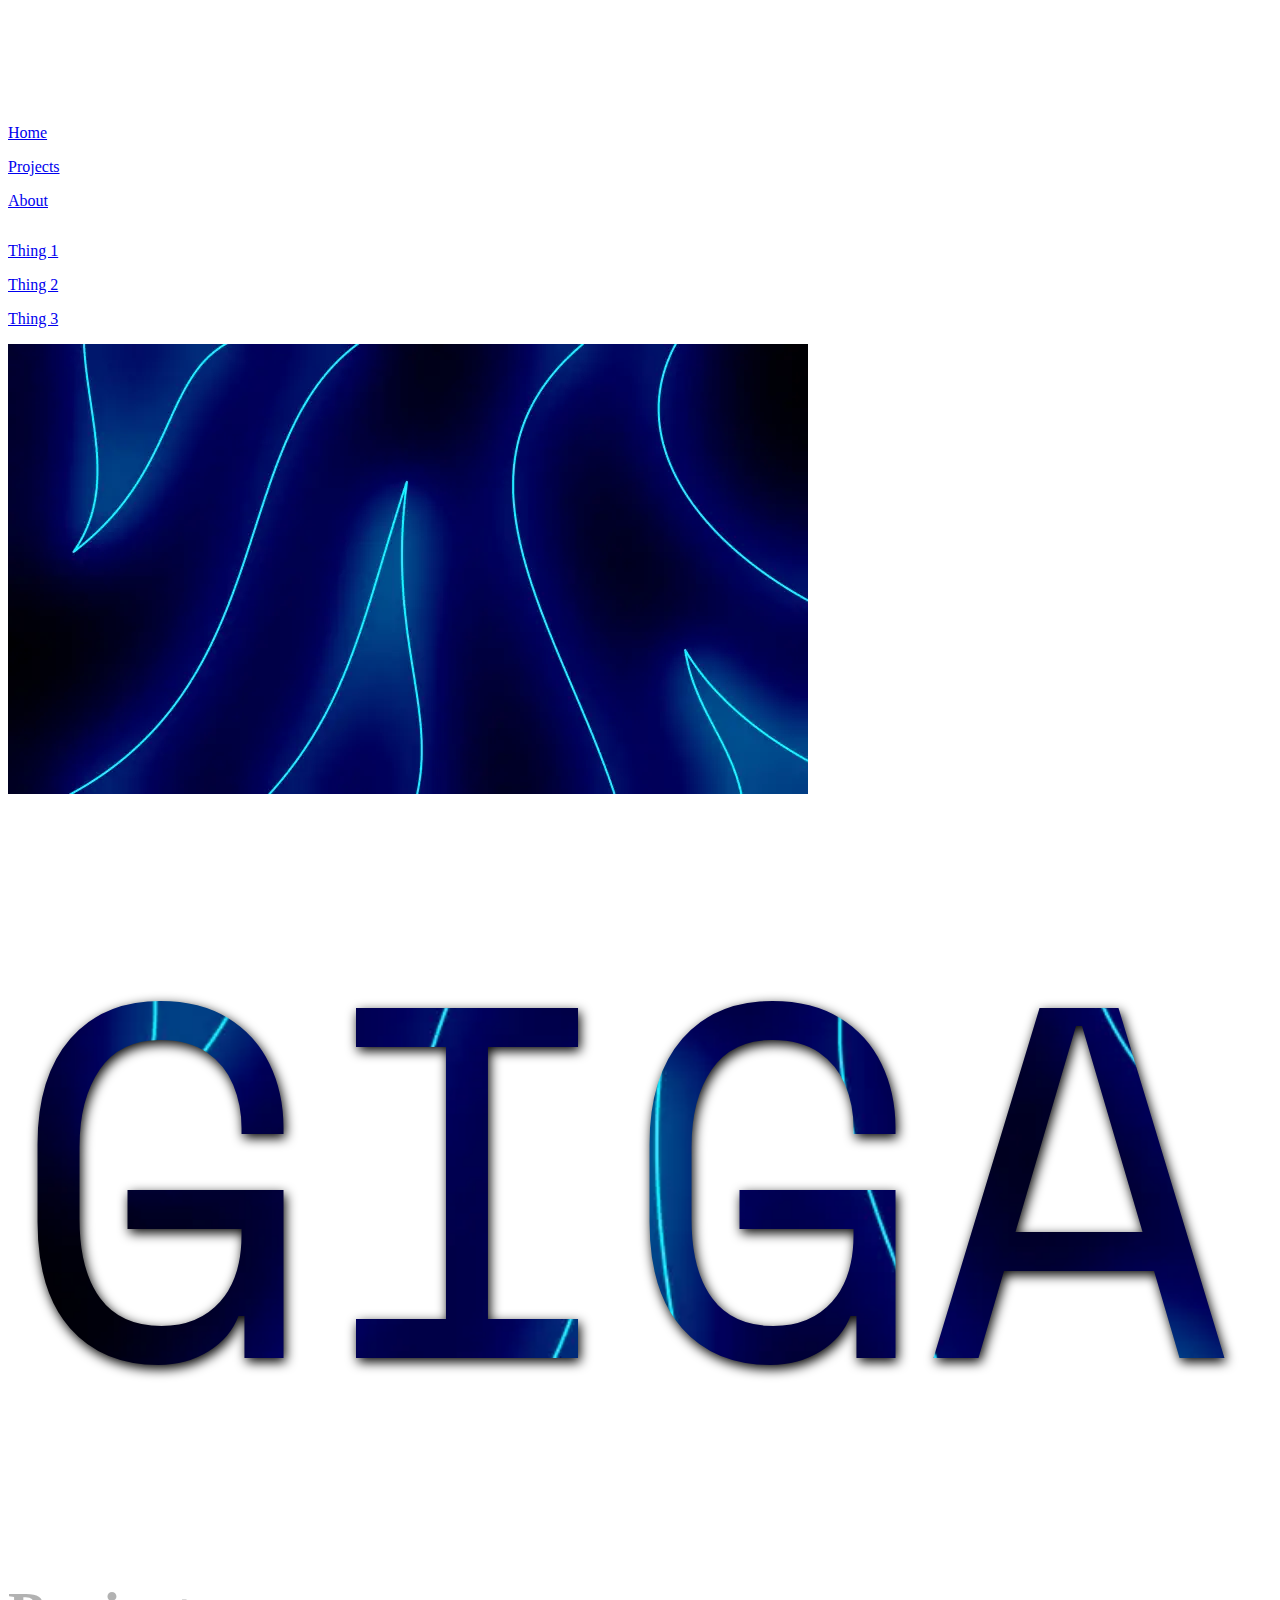
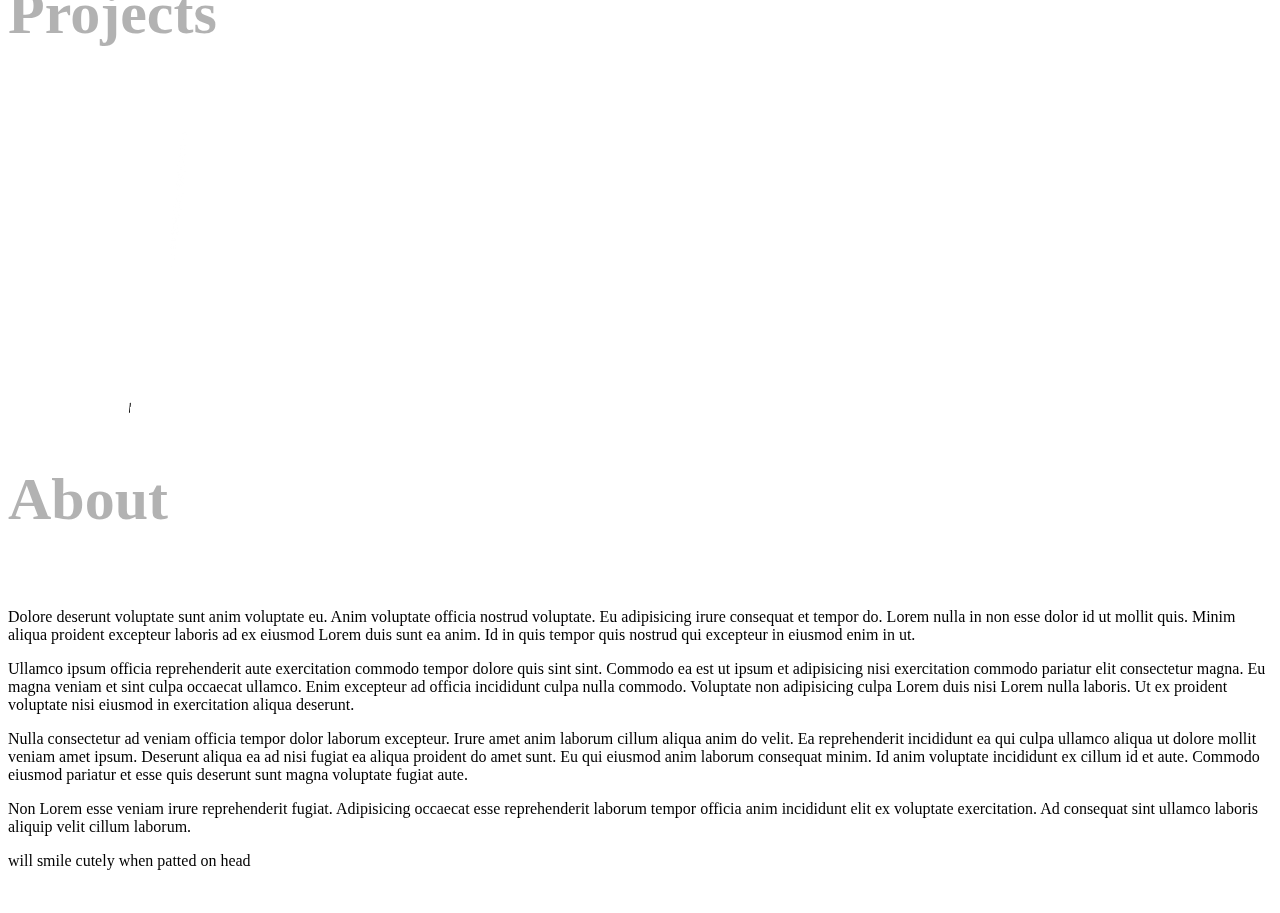
<file: index.html>
<!DOCTYPE html>
<html>
  <head>
    <meta charset="UTF-8">
    <title>Giga's Projects</title>
    <meta property="og:title" content="Giga's Projects">
    <meta property="og:site_name" content="Giga's Projects">
    <meta name="description" content="Stuff I've made.">
    <meta property="og:description" content="Stuff I've made.">
    <meta name="author" content="Gigabyte5671">
    <meta property="og:type" content="website">
    <meta name="twitter:card" content="summary_large_image">
    <meta property="og:image" content="cover.webp">
    <meta name="twitter:image:alt" content="site cover image">
    <meta name="theme-color" content="#2D2D2D">
    <meta name="viewport" content="width=device-width, initial-scale=1.0">
    <link rel="shortcut icon" href="assets/images/G_96px.webp">
    <link rel="stylesheet" href="https://gigabyte5671.github.io/lightshard/css/lightshard.css">
    <link rel="stylesheet" href="index.css">
    <link rel="stylesheet" href="lighting.css">
    <link rel="stylesheet" href="https://gigabyte5671.github.io/AutoType/dist/autotype.min.css">

    <link rel="preconnect" href="https://fonts.googleapis.com">
    <link rel="preconnect" href="https://fonts.gstatic.com" crossorigin>
    <link href="https://fonts.googleapis.com/css2?family=Space+Mono:wght@700&display=swap" rel="stylesheet">

    <script type="text/javascript" src="https://gigabyte5671.github.io/AutoType/dist/autotype.min.js" defer></script>
    <script type="text/javascript" src="https://gigabyte5671.github.io/lightshard/lib/lightshard.js" defer></script>
    <script type="text/javascript" src="assets/data/projects.js" defer></script>
    <script type="text/javascript" src="index.js" defer></script>
  </head>
  
  <body>
    <nav>
      <background></background>
      <site_logo><a href=""><site_logo_image><img src="assets/images/G_96px.webp" draggable="false"></site_logo_image></a></site_logo>
      <navtable>
        <navlinks>
          <div class="back" onclick="$('navlinks').addClass('show_sublinks')"></div>
          <a href="#home" class="active" onclick="navlinks(event)"><p>Home</p></a>
          <a href="#projects" onclick="navlinks(event)"><p>Projects</p></a>
          <a href="#about" onclick="navlinks(event)"><p>About</p></a>
        </navlinks>

        <sublinks>
          <div class="back" onclick="$('navlinks').removeClass('show_sublinks')"></div>
          <a href="#home" onclick="navlinks(event)"><p>Thing 1</p></a>
          <a href="#home" onclick="navlinks(event)"><p>Thing 2</p></a>
          <a href="#home" onclick="navlinks(event)"><p>Thing 3</p></a>
        </sublinks>
      </navtable>
    </nav>

    <landing id="home">
      <landing_inner>
        <landing_background>
          <img src="assets/images/blue_neon-initial.webp" draggable="false">
        </landing_background>
        <landing_image></landing_image>
        <landing_title>GIGA</landing_title>
        <landing_subtitle></landing_subtitle>
        <a href="#projects" class="landing_down_arrow"></a>
      </landing_inner>
    </landing>

    <main id="main">
      <section id="projects">
        <h1>Projects</h1>
        <horizontal_accent></horizontal_accent>
        <section_inner>

          <glass>
            <!-- <pane style="background-color: blue;"></pane>
            <pane style="background-color: blueviolet;transform: translateZ(12px);"></pane>
            <pane style="background-color: violet;transform: translateZ(18px);"></pane> -->
            <glass_inner>

            </glass_inner>
          </glass>

          <z_container>
            <z>
              <z_inner>
                <img src="assets/images/Honor_Logo.svg" draggable="false">
                <h2>An Example Title</h2>
                <p>Ut aliquip et consectetur reprehenderit aliqua tempor. In laborum ullamco sint culpa esse enim quis cillum mollit reprehenderit sit cupidatat. Dolore enim Lorem commodo laborum laboris exercitation est amet anim anim. Labore excepteur aute nisi nisi dolore nulla voluptate ipsum. Elit culpa pariatur consequat magna pariatur anim laborum irure Lorem elit commodo ea et exercitation.</p>
              </z_inner>
            </z>
          </z_container>

        </section_inner>
      </section>
      <section id="about">
        <h1>About</h1>
        <horizontal_accent></horizontal_accent>
        <section_inner>
          <content_left>
            <p>Dolore deserunt voluptate sunt anim voluptate eu. Anim voluptate officia nostrud voluptate. Eu adipisicing irure consequat et tempor do. Lorem nulla in non esse dolor id ut mollit quis. Minim aliqua proident excepteur laboris ad ex eiusmod Lorem duis sunt ea anim. Id in quis tempor quis nostrud qui excepteur in eiusmod enim in ut.</p>
            <p>Ullamco ipsum officia reprehenderit aute exercitation commodo tempor dolore quis sint sint. Commodo ea est ut ipsum et adipisicing nisi exercitation commodo pariatur elit consectetur magna. Eu magna veniam et sint culpa occaecat ullamco. Enim excepteur ad officia incididunt culpa nulla commodo. Voluptate non adipisicing culpa Lorem duis nisi Lorem nulla laboris. Ut ex proident voluptate nisi eiusmod in exercitation aliqua deserunt.</p>
            <p>Nulla consectetur ad veniam officia tempor dolor laborum excepteur. Irure amet anim laborum cillum aliqua anim do velit. Ea reprehenderit incididunt ea qui culpa ullamco aliqua ut dolore mollit veniam amet ipsum. Deserunt aliqua ea ad nisi fugiat ea aliqua proident do amet sunt. Eu qui eiusmod anim laborum consequat minim. Id anim voluptate incididunt ex cillum id et aute. Commodo eiusmod pariatur et esse quis deserunt sunt magna voluptate fugiat aute.</p>
            <p>Non Lorem esse veniam irure reprehenderit fugiat. Adipisicing occaecat esse reprehenderit laborum tempor officia anim incididunt elit ex voluptate exercitation. Ad consequat sint ullamco laboris aliquip velit cillum laborum.</p>
            <p>will smile cutely when patted on head</p>
          </content_left>
        </section_inner>
      </section>
    </main>
  </body>
  
  
  <script src="lib/jquery.min.js"></script>
  <script> //Navigation Events
    function navlinks(event){
      $("navlinks").children().removeClass("active");
      $(event.target).addClass("active");
      /* if($(event.target).html() == "Home"){
        $("title").html("Dazza Coaching");
      }else{
        $("title").html($(event.target).html() + " | simple sense");
      } */
    }
    function navlinksDemo(event){
      $("#navlinksDemo").children().removeClass("active");
      $(event.target).addClass("active");
    }
  </script>
</html>
</file>
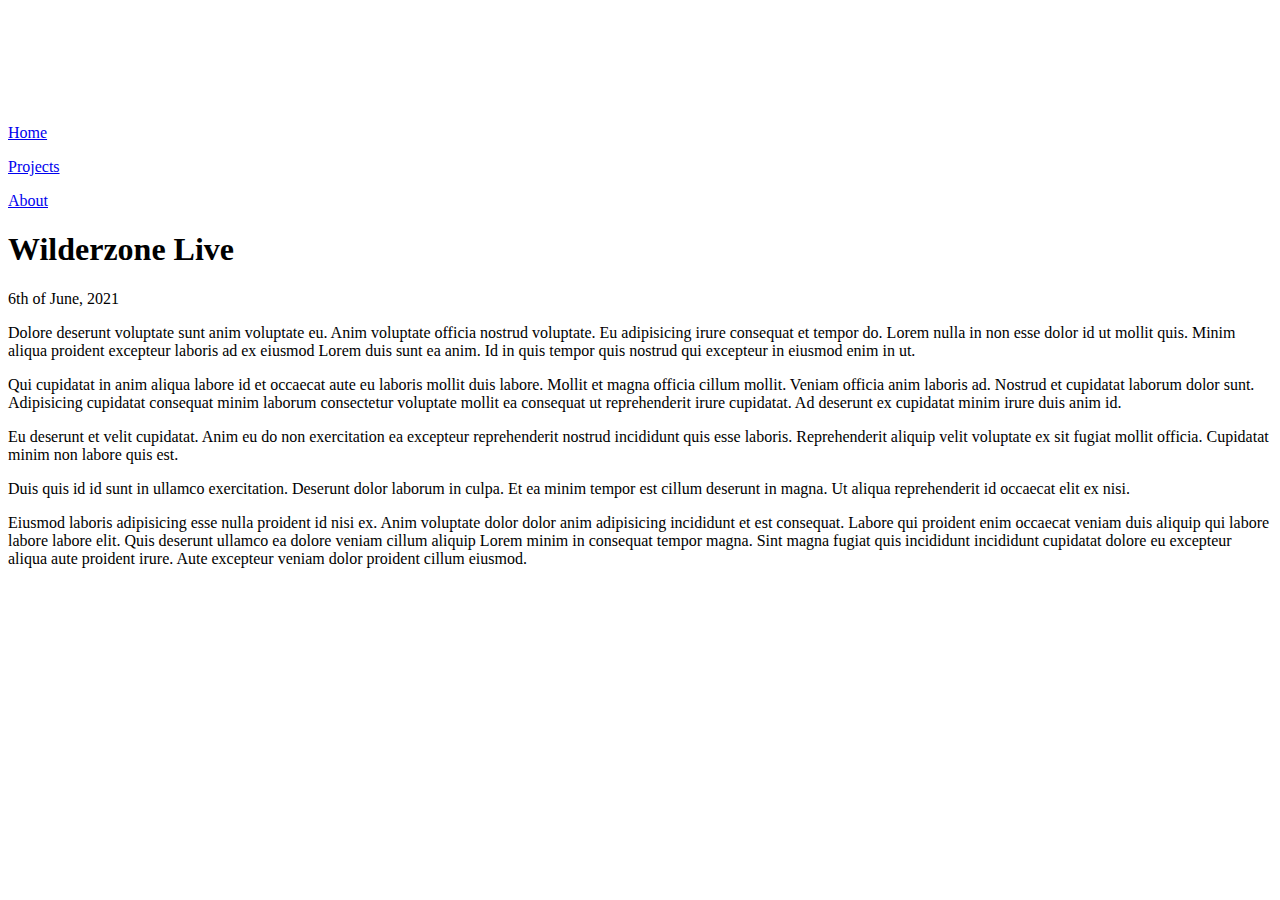
<file: projects/wilderzone-live/index.html>
<!DOCTYPE html>
<html>
  <head>
    <meta charset="UTF-8">
    <title>Giga's Projects</title>
    <meta property="og:title" content="Giga's Projects">
    <meta property="og:site_name" content="Giga's Projects">
    <meta name="description" content="Stuff I've made.">
    <meta property="og:description" content="Stuff I've made.">
    <meta name="author" content="Gigabyte5671">
    <meta property="og:type" content="website">
    <meta name="twitter:card" content="summary_large_image">
    <meta property="og:image" content="cover.webp">
    <meta name="twitter:image:alt" content="site cover image">
    <meta name="theme-color" content="#2D2D2D">
    <meta name="viewport" content="width=device-width, initial-scale=1.0">
    <link rel="shortcut icon" href="../../assets/images/G_96px.webp">
    <link rel="stylesheet" href="https://gigabyte5671.github.io/lightshard/css/lightshard.css">
    <link rel="stylesheet" href="https://gigabyte5671.github.io/AutoType/dist/autotype.min.css">

    <link rel="preconnect" href="https://fonts.googleapis.com">
    <link rel="preconnect" href="https://fonts.gstatic.com" crossorigin>
    <link href="https://fonts.googleapis.com/css2?family=Space+Mono:wght@700&display=swap" rel="stylesheet">

    <script type="text/javascript" src="https://gigabyte5671.github.io/AutoType/dist/autotype.min.js" defer></script>
    <script type="text/javascript" src="https://gigabyte5671.github.io/lightshard/lib/lightshard.js" defer></script>
    <script type="text/javascript" src="../../assets/data/projects.js" defer></script>
  </head>
  
  <body>
    <nav>
      <background></background>
      <site_logo><a href=""><site_logo_image><img src="../../assets/images/G_96px.webp" draggable="false"></site_logo_image></a></site_logo>
      <navlinks>
        <a href="../../" onclick="navlinks(event)"><p>Home</p></a>
        <a href="../../#projects" class="active" onclick="navlinks(event)"><p>Projects</p></a>
        <a href="../../#about" onclick="navlinks(event)"><p>About</p></a>
      </navlinks>
    </nav>

    <main id="main">
      <article>
        <background_image style="background-image: url('https://wilderzone.live/assets/images/maps/raindance-1.webp');"></background_image>
        <article_inner>
          <article_image style="background-image: url('https://wilderzone.live/assets/images/site_cover.webp');"></article_image>
          <h1>Wilderzone Live</h1>
          <info>6th of June, 2021</info>
          <p>Dolore deserunt voluptate sunt anim voluptate eu. Anim voluptate officia nostrud voluptate. Eu adipisicing irure consequat et tempor do. Lorem nulla in non esse dolor id ut mollit quis. Minim aliqua proident excepteur laboris ad ex eiusmod Lorem duis sunt ea anim. Id in quis tempor quis nostrud qui excepteur in eiusmod enim in ut.</p>
          <p>Qui cupidatat in anim aliqua labore id et occaecat aute eu laboris mollit duis labore. Mollit et magna officia cillum mollit. Veniam officia anim laboris ad. Nostrud et cupidatat laborum dolor sunt. Adipisicing cupidatat consequat minim laborum consectetur voluptate mollit ea consequat ut reprehenderit irure cupidatat. Ad deserunt ex cupidatat minim irure duis anim id.</p>
          <p>Eu deserunt et velit cupidatat. Anim eu do non exercitation ea excepteur reprehenderit nostrud incididunt quis esse laboris. Reprehenderit aliquip velit voluptate ex sit fugiat mollit officia. Cupidatat minim non labore quis est.</p>
          <p>Duis quis id id sunt in ullamco exercitation. Deserunt dolor laborum in culpa. Et ea minim tempor est cillum deserunt in magna. Ut aliqua reprehenderit id occaecat elit ex nisi.</p>
          <p>Eiusmod laboris adipisicing esse nulla proident id nisi ex. Anim voluptate dolor dolor anim adipisicing incididunt et est consequat. Labore qui proident enim occaecat veniam duis aliquip qui labore labore labore elit. Quis deserunt ullamco ea dolore veniam cillum aliquip Lorem minim in consequat tempor magna. Sint magna fugiat quis incididunt incididunt cupidatat dolore eu excepteur aliqua aute proident irure. Aute excepteur veniam dolor proident cillum eiusmod.</p>
        </article_inner>
      </article>
    </main>
  </body>
  
  
  <script src="../../lib/jquery.min.js"></script>
  <script> //Navigation Events
    function navlinks(event){
      $("navlinks").children().removeClass("active");
      $(event.target).addClass("active");
      /* if($(event.target).html() == "Home"){
        $("title").html("Dazza Coaching");
      }else{
        $("title").html($(event.target).html() + " | simple sense");
      } */
    }
    function navlinksDemo(event){
      $("#navlinksDemo").children().removeClass("active");
      $(event.target).addClass("active");
    }
  </script>
</html>
</file>
<file: index.css>
:root{
  --site_logo_expanded_width: var(--site_logo_collapsed_width);

  --accent_color: #01F9FF;
}

html{
  /* background-image: url("assets/images/starscape.webp"); */
}

body{
  background: unset;
  overflow-x: hidden;
  overflow-y: auto;
}
main{
  position: relative;
  z-index: 2;
  display: flex;
  flex-direction: column;
  justify-content: flex-start;
  align-items: center;
  width: 100%;
  height: unset;
  backdrop-filter: blur(130px);
}
section{
  align-items: center;
  width: 100%;
}
section_inner{
  flex-direction: column;
  align-items: center;
  width: 100%;
  padding: 10px;
}
.logo{
  position: relative;
  display: block;
  width: 120px;
  height: 120px;
  margin: -120px 0px 0px 0px;
  opacity: 0.2;
}
h1{
  align-self: flex-start;
  color: var(--ls_text_color);
  font-size: 60px;
  opacity: 0.3;
}
h2{
  align-self: flex-start;
  font-size: 28px;
}


landing_image{
  display: none;
}
landing_title{
  font-family: 'Space Mono', monospace;
  font-size: 500px;
  font-weight: 400;

  background-image: url("assets/images/blue_neon-initial.webp");
  background-size: cover;
  background-clip: text;
  -webkit-background-clip: text;
  color: transparent;
  filter: drop-shadow(2px 4px 6px black);
}
landing_subtitle{
  display: none;
}

card{
  border-color: black;
}


navtable{
  display: flex;
  flex-wrap: wrap;
  flex-direction: column;
  justify-content: center;
  align-items: flex-start;
}


nav .show_sublinks{
  animation: a_hide_up var(--ls_anim_duration_medium) ease forwards;
}

@keyframes a_hide_up{
  0%   {transform: translateY(0%);}
  100% {transform: translateY(-100%);}
}
@keyframes a_reveal_up{
  0%   {transform: translateY(100%);}
  100% {transform: translateY(0%);}
}
</file>
<file: lighting.css>
horizontal_accent{
  height: 2px;
  background-color: var(--accent_color);
  /* box-shadow: 0px 0px 20px 1px var(--accent_color); */
}



z_container{
  position: relative;
  display: flex;
  flex-direction: column;
  justify-content: center;
  align-items: center;
  width: 700px;
  height: 700px;

  border-radius: var(--ls_border_radius_medium);

  display: none;
}
z{
  position: relative;
  display: flex;
  flex-direction: column;
  justify-content: flex-start;
  align-items: center;
  width: 100%;
  height: 300px;

  overflow: hidden;
  transition: 0.5s ease height;
}
z::after{
  content: "";
  position: absolute;
  bottom: 0px;
  width: 100%;
  height: 60px;
  background: linear-gradient(0deg, var(--ls_darkgrey) 0%, #00000000 100%);
}
z_inner{
  position: absolute;
  display: flex;
  flex-direction: column;
  justify-content: flex-start;
  align-items: center;
  width: 100%;
  height: 700px;
  overflow: hidden;
}
z_inner img{
  width: 300px;
  height: 300px;
  object-fit: cover;
  border-radius: var(--ls_border_radius_medium);
}

z_container:hover z{
  height: 700px;
}
/* z_container:hover z{
  animation: 0.7s linear a_z forwards;
}
@keyframes a_z{
  0%   {height: 300px;
        transform: translateY(0px);}
  30%  {height: 300px;
        transform: translateY(-200px);}
  100% {height: 700px;
        transform: translateY(0px);}
} */




glass{
  display: flex;
  flex-direction: column;
  justify-content: flex-start;
  align-items: flex-end;
  width: 300px;
  height: 300px;
  background-color: #FFFFFF80;
  transform: rotate3d(1, 1, 1, 130deg);
  transform-style: preserve-3d;
  transition: var(--ls_anim_duration_medium) ease transform;
}
glass::after{
  content: "";
  position: absolute;
  bottom: -10px;
  left: 5px;
  width: 200px;
  height: 13px;
  background-color: white;
  background: radial-gradient(white, transparent, transparent);
  border-radius: 100%;
  /* box-shadow: 0px 0px 20px 3px blue; */
  transform: rotateX(70deg) translateY(0px);
  transition: var(--ls_anim_duration_medium) ease all;
}
glass:hover{
  transform: rotate3d(1, 1, 1, 200deg);
}
glass:hover::after{
  left: 125px;
  transform: rotateX(70deg) translateY(-2px);
}
pane{
  position: absolute;
  display: flex;
  width: 300px;
  height: 300px;
  background-color: #FFFFFF80;
  transform: translateZ(6px);
  transition: var(--ls_anim_duration_medium) ease transform;
}
glass_inner{
  width: 10px;
  height: 10px;
  margin: 5px 5px 0px 0px;
  background-color: black;
}
</file>
